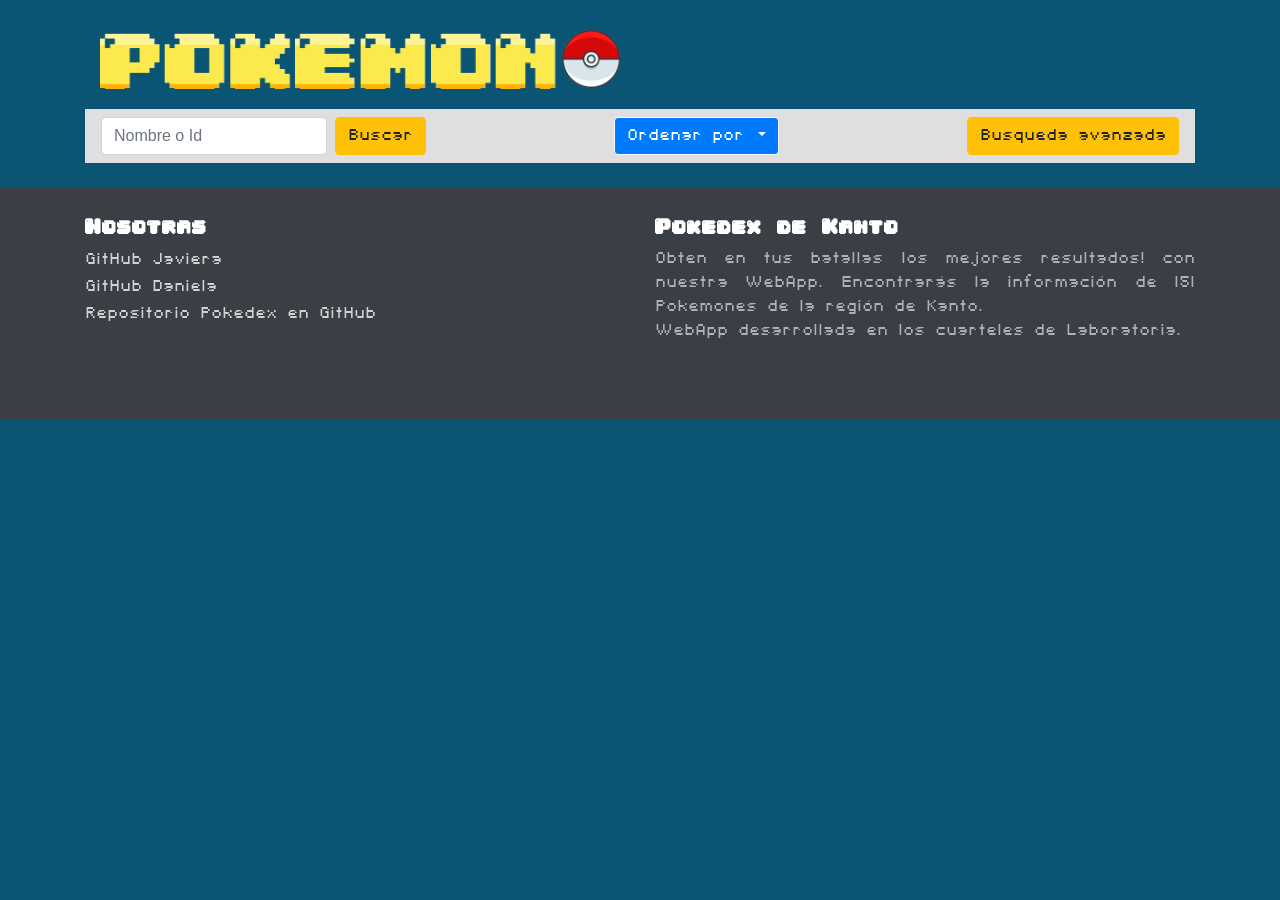
<file: src/index.html>
<!DOCTYPE html>
<html  lang="en">
  <head>
    <meta charset="utf-8">
    <meta name="viewport" content="width=device-width, initial-scale=1.0">
    <title>Data Lovers</title>
    <link rel="stylesheet" href="style.css" />
    <link rel="stylesheet" href="https://stackpath.bootstrapcdn.com/bootstrap/4.3.1/css/bootstrap.min.css" integrity="sha384-ggOyR0iXCbMQv3Xipma34MD+dH/1fQ784/j6cY/iJTQUOhcWr7x9JvoRxT2MZw1T" crossorigin="anonymous">
  </head>
  
  <body>
    
    <div class="container">
      <br>
      <div class="col-12 col-sm-12 col-md-10 col-lg-8 col-xl-6" >
        <header>
           <img src="img/logo.png" class="logo" alt="logo">
        </header>
      </div>
      <div class="pos-f-t">
                
        <!-- NAV -->
        <nav class="navbar navbar-fixed-top navbar-dark ">
       
          <form class="form-inline my-2 my-lg-0">
            <input class="form-control mr-sm-2 " type="search" placeholder="Nombre o Id" aria-label="Search">
            <button class="btn btn-warning my-2 my-sm-0"  type="submit">Buscar</button>
          </form>
          
          <!-- DROPDOWN -->
          <div class="dropdown">
            <button class="btn btn-primary dropdown-toggle" type="button" id="dropdownMenuButton" data-toggle="dropdown" aria-haspopup="true" aria-expanded="false">
                Ordenar por
            </button>

            <div class="dropdown-menu" aria-labelledby="dropdownMenuButton">
              <button type="button" ordered-by="name" name="az" class="dropdown-item ordered-by">A/Z</button>
              <button type="button" ordered-by="name" name="za" class="dropdown-item ordered-by">Z/A</button>
              <button type="button" ordered-by="id" name="idAsc" class="dropdown-item ordered-by">0-151</button>
              <button type="button" ordered-by="id" name="idDes" class="dropdown-item ordered-by">151-0</button>
            </div>  
                            
          </div>
           
          <button class="  btn btn-warning" type="button" data-toggle="collapse" data-target="#navbarToggleExternalContent" aria-controls="navbarToggleExternalContent" aria-expanded="false" aria-label="Toggle navigation">
            Busqueda avanzada
          </button>
        </nav>
        
         <!-- NAV QUE NO SE VE -->
        <div class="collapse" id="navbarToggleExternalContent">
          <div class="p-4" >
            <h5 class="text-black h4"> Selecciona tipo</h5>
               <div class="row justify-content-end">
                 <div class="col-12 col-sm-12 col-md-12 col-lg-12 col-xl-12">
                       <!-- BOTONES SEGUN TIPOS -->
                      <button type="button" class="btn btn-success  type-poke Grass" type-poke="Grass" > Planta </button>
                      <button type="button" class="btn btn-success type-poke Ground" type-poke="Ground"> Tierra</button>
                      <button type="button" class="btn btn-success type-poke Fighting" type-poke="Fighting"> Lucha</button>
                      <button type="button" class="btn btn-success type-poke Bug" type-poke="Bug" > Bicho</button>
                      <button type="button" class="btn btn-success type-poke Normal" type-poke="Normal"> Normal </button>
                      <button type="button" class="btn btn-success type-poke Flying" type-poke="Flying"> Volador </button>
                      <button type="button" class="btn btn-success type-poke Dragon" type-poke="Dragon"> Dragon </button>
                      <button type="button" class="btn btn-success type-poke Psychic" type-poke="Psychic"> Psiquico </button>
                      <button type="button" class="btn btn-success type-poke Ice" type-poke="Ice"> Hielo </button>
                      <button type="button" class="btn btn-success  type-poke Fairy" type-poke="Fairy"> Hada </button>
                      <button type="button" class="btn btn-success type-poke Steel" type-poke="Steel" > Acero </button>
                      <button type="button" class="btn btn-success type-poke Poison" type-poke="Poison"> Veneno </button>
                      <button type="button" class="btn btn-success type-poke Fire" type-poke="Fire"> Fuego </button>
                      <button type="button" class="btn btn-success type-poke Dark" type-poke="Dark"> Siniestro</button>
                      <button type="button" class="btn btn-success type-poke Rock" type-poke="Rock"> Roca </button>
                      <button type="button" class="btn btn-success type-poke Ghost" type-poke="Ghost"> Fantasma </button>
                      <button type="button" class="btn btn-success type-poke Electric" type-poke="Electric"> Electrico</button>
                      <button type="button" class="btn btn-success type-poke Water" type-poke="Water"> Agua</button>
                 </div>       
              </div>   
           </div>
        </div>  
      </div>    
      <br>

      <section>
        <div id="root">
          <div id="modal"> </div>
          <div id="calculo"> </div>
          <div id="show-data" class="row"></div>        
        </div>
      </section>  
      
    </div>  
    
    <footer id="nav-footer">
      <div class="container">
        <div class="row">
          <div class="col-sm-6">
            <h5>Nosotras</h5>
            <ul>
              <li><a href="">GitHub Javiera</a></li>
              <li><a href="https://github.com/DonaPaz">GitHub Daniela</a></li>
              <li><a href="https://github.com/javieramontenegro">Repositorio Pokedex en GitHub</a></li>
            </ul>
          </div>
          <div class="col-sm-6 info">
            <h5>Pokedex de Kanto</h5>
            <p> Obten en tus batallas los mejores resultados! con nuestra WebApp. Encontrarás la información de 151 Pokemones de la región de Kanto. <br> WebApp desarrollada en los cuarteles de Laboratoria. </p>
          </div>
        </div>
      </div>
    </footer> 
   
    
    <!--<script src="./data/pokemon/pokemon.js"></script> --> 
    <script src="data.js"></script>
    <script src="main.js"></script> 
                
    <script src="https://code.jquery.com/jquery-3.3.1.slim.min.js" integrity="sha384-q8i/X+965DzO0rT7abK41JStQIAqVgRVzpbzo5smXKp4YfRvH+8abtTE1Pi6jizo" crossorigin="anonymous"></script>
    <script src="https://stackpath.bootstrapcdn.com/bootstrap/4.3.1/js/bootstrap.min.js" integrity="sha384-JjSmVgyd0p3pXB1rRibZUAYoIIy6OrQ6VrjIEaFf/nJGzIxFDsf4x0xIM+B07jRM" crossorigin="anonymous"></script>
    <script src="https://cdnjs.cloudflare.com/ajax/libs/popper.js/1.14.7/umd/popper.min.js" integrity="sha384-UO2eT0CpHqdSJQ6hJty5KVphtPhzWj9WO1clHTMGa3JDZwrnQq4sF86dIHNDz0W1" crossorigin="anonymous"></script>
    
  </body>
</html>
</file>
<file: src/style.css>
@font-face {
    font-family: '04b 30';
    font-style: normal;
    font-weight: normal;
    src: local('04b 30'), url('04B_30__.woff') format('woff');
}

@font-face {
    font-family: 'SF Pixelate';
    font-style: normal;
    font-weight: normal;
    src: local('SF Pixelate'), url('SF Pixelate.woff') format('woff');
}

html{
    height: 100%;
}

body{
    background-color : #095573 !important;
    font-family: '04b 30';
    display: flex;
    display: -webkit-flex;
    flex-direction: column;
    -webkit-flex-direction: column;
    height: 100%;
}
 
.logo{
    margin-top: 5px;
    margin-bottom: 20px;
    width: 100%;
    height: auto;
}
.btn-warning{
    font-family: 'SF Pixelate'
}


.type-poke{
    font-family: 'SF Pixelate';
    width:7rem !important;
    font-size: 0,5rem !important;
}
.card-title {
    font-family: '04b 30';
    font-size: 1rem !important;
}
h5{
    font-family: '04b 30';
}
.btn-primary{
    border-color: white !important;
    font-family: 'SF Pixelate'
}
.ordered-by{
    font-family: 'SF Pixelate';
}

.Grass, .Ground, .Fighting, .Bug, .Normal, .Flying, .Dragon,
.Psychic, .Ice, .Fairy, .Steel, .Poison, .Fire, .Dark, .Rock,
.Ghost, .Electric, .Water {
    
    width:6rem;
}
.Grass{
    background-color: #23D406 !important;
}
.Ground{
    background-color: #EEBE41 !important;
}
.Fighting{
    background-color: #FF0E1C !important;
}
.Bug{
    background-color: #6FBB55 !important;
}
.Normal {
    background-color: #BFBBBB !important;
}
.Flying {
    background-color: #61B2CC !important;
}
.Dragon {
    background-color: #DF6262 !important;
}
.Psychic{
    background-color: #E24FC2 !important;
}
.Ice{
    background-color: #00D1FF !important;
}
.Fairy{
    background-color: #FFA6A6 !important;
    
}
.Steel{
    background-color: #B4D3DD !important;
    
}
.Poison{
    background-color: #CC77CE !important;  
}
.Fire{
    background-color: #E45708 !important;
}
.Dark{
    background-color: #4F4949 !important;
    
}
.Rock{
    background-color: #948964 !important;
}
.Ghost{
    background-color: #B74FC0 !important;
}
.Electric{
    background-color: #E5E947 !important;
}
.Water{
    background-color: #0B63E9 !important;
}

#calculo{
    text-align: center;
    font-size: 2rem;
    color: white;
    font-family: '04b 30' !important; 
    
}


.navbar{
    background-color: #DFDFDF;
    
}

.p-4{
    background-color: #69D7CF;
}

.btn-success{
    border-color:#69D7CF !important;
    font-size: 1rem !important; 
    color: black !important;
}



.card {
   /* background-color : #69D7CF !important;*/
    display: block !important;
    width: 10rem !important;
    height:15rem ;
    font-family: '04b 30' !important; 
    
}

.card-img-top {
    margin-left: auto;
    margin-right: auto;
    width: 75% !important;
}

.content{
    z-index:1; 
    flex: 1 0 auto;
    -webkit-flex: 1 0 auto;
    min-height: 200px;
}



#nav-footer {
    z-index:1; 
    background-color: #3a3f46;
    color: white;
    flex: 0 0 auto;
    -webkit-flex: 0 0 auto;

}

#nav-footer .row {
    z-index:1; 
    margin-bottom: 60px;
}

#nav-footer .info{
    z-index:1; 
    text-align: justify; 
    color: #afb0b1;
    font-family: 'SF Pixelate'
}

#nav-footer ul {
    z-index:1; 
    list-style-type: none;
    padding-left: 0;
    line-height: 1.7;
    font-family: 'SF Pixelate';
}

#nav-footer h5 {
    z-index:1; 
    font-size: 18px;
    color: white;
    font-weight: bold;
    margin-top: 30px;
}

#nav-footer a {
    z-index:1; 
    color: #d2d1d1;
    text-decoration: none;
}

#nav-footer a:hover,
#nav-footer a:focus {
    z-index:1; 
    text-decoration: none;
    color: white;
}

@media screen and (max-width: 767px) {
    #nav-footer {
        z-index:1; 
        text-align: center;
    }

    #nav-footer .info{
        text-align: center;
    }
}
</file>
